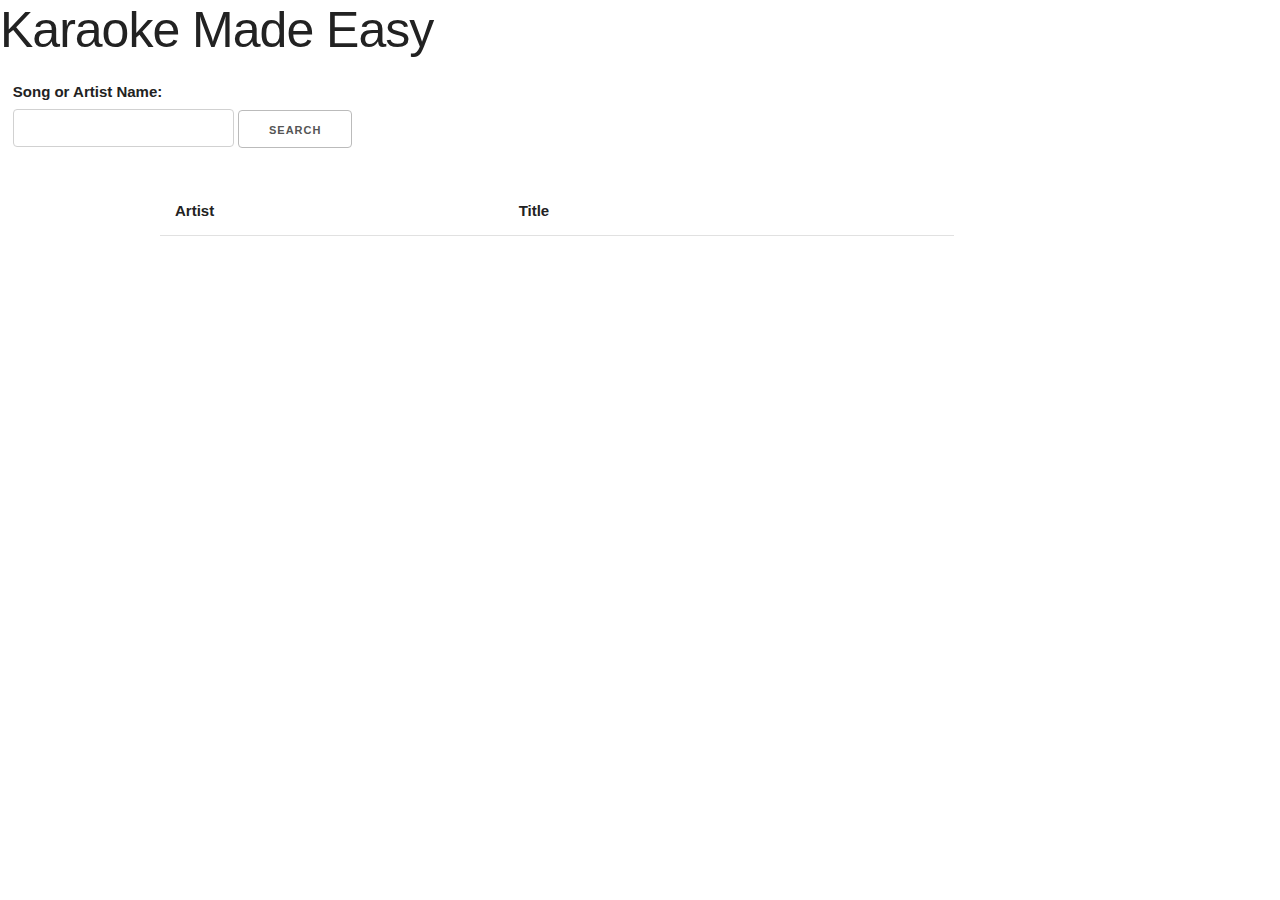
<file: index.html>
<!DOCTYPE html>
<html lang="en">
  <head>
    <meta charset="UTF-8" />
    <meta http-equiv="X-UA-Compatible" content="IE=edge" />
    <meta name="viewport" content="width=device-width, initial-scale=1.0" />
    <title>Karaoke Web App</title>

    <!--
      Link to Skeleton CSS
      http://getskeleton.com/
    -->
    <link rel="stylesheet" href="assets/css/normalize.css" />
    <link rel="stylesheet" href="assets/css/skeleton.css" />
    <link rel="stylesheet" href="assets/css/style.css" />
    
  </head>
  <body>
    <h1>Karaoke Made Easy</h1>
    <!--searchable form for artist-->
    <form>
      <label for="artist">Song or Artist Name:</label>
      <input name="artist" type="text" id="search-field" />
      <button type="submit" id="search">Search</button>
    </form>
    <div id="error-message"></div>
    
    <!--search history -->
    <div id="search-history" class="container two columns">
    </div>
    
    
    <div class="container">
      <div class="row">
        <div class="ten columns">
          <!--table to use the full 12 column width and odd background color-->
          <table class="u-full-width odd-background-color">
            <thead>
              <tr>
                <th>Artist</th>
                <th>Title</th>
                <th></th>
              </tr>
            </thead>
            <tbody id="tbody"></tbody>
          </table>
        </div>
      </div>
    </div>
  <!-- START of The Modal -->
  <div id="myModal" class="modal" style="overflow:auto;">
    <!-- Modal content -->
    <div class="modal-content">
      <span class="close">&times;</span>
      <p id="result">"some text in the modal</p>
      <div>
        <button onClick="window.print()">Print these lyrics</button>
      </div>
    </div>
  </div>
  <!-- END of the Modal -->

    <script src="assets/js/homepage.js"></script>
    <script src="https://cdnjs.cloudflare.com/ajax/libs/jquery/3.4.1/jquery.min.js"></script>
  </body>
</html>
</file>
<file: assets/css/skeleton.css>
/*
* Skeleton V2.0.4
* Copyright 2014, Dave Gamache
* www.getskeleton.com
* Free to use under the MIT license.
* http://www.opensource.org/licenses/mit-license.php
* 12/29/2014
*/


/* Table of contents
––––––––––––––––––––––––––––––––––––––––––––––––––
- Grid
- Base Styles
- Typography
- Links
- Buttons
- Forms
- Lists
- Code
- Tables
- Spacing
- Utilities
- Clearing
- Media Queries
*/


/* Grid
–––––––––––––––––––––––––––––––––––––––––––––––––– */
.container {
  position: relative;
  width: 100%;
  max-width: 960px;
  margin: 0 auto;
  padding: 0 20px;
  box-sizing: border-box; }
.column,
.columns {
  width: 100%;
  float: left;
  box-sizing: border-box; }

/* For devices larger than 400px */
@media (min-width: 400px) {
  .container {
    width: 85%;
    padding: 0; }
}

/* For devices larger than 550px */
@media (min-width: 550px) {
  .container {
    width: 80%; }
  .column,
  .columns {
    margin-left: 4%; }
  .column:first-child,
  .columns:first-child {
    margin-left: 0; }

  .one.column,
  .one.columns                    { width: 4.66666666667%; }
  .two.columns                    { width: 13.3333333333%; }
  .three.columns                  { width: 22%;            }
  .four.columns                   { width: 30.6666666667%; }
  .five.columns                   { width: 39.3333333333%; }
  .six.columns                    { width: 48%;            }
  .seven.columns                  { width: 56.6666666667%; }
  .eight.columns                  { width: 65.3333333333%; }
  .nine.columns                   { width: 74.0%;          }
  .ten.columns                    { width: 82.6666666667%; }
  .eleven.columns                 { width: 91.3333333333%; }
  .twelve.columns                 { width: 100%; margin-left: 0; }

  .one-third.column               { width: 30.6666666667%; }
  .two-thirds.column              { width: 65.3333333333%; }

  .one-half.column                { width: 48%; }

  /* Offsets */
  .offset-by-one.column,
  .offset-by-one.columns          { margin-left: 8.66666666667%; }
  .offset-by-two.column,
  .offset-by-two.columns          { margin-left: 17.3333333333%; }
  .offset-by-three.column,
  .offset-by-three.columns        { margin-left: 26%;            }
  .offset-by-four.column,
  .offset-by-four.columns         { margin-left: 34.6666666667%; }
  .offset-by-five.column,
  .offset-by-five.columns         { margin-left: 43.3333333333%; }
  .offset-by-six.column,
  .offset-by-six.columns          { margin-left: 52%;            }
  .offset-by-seven.column,
  .offset-by-seven.columns        { margin-left: 60.6666666667%; }
  .offset-by-eight.column,
  .offset-by-eight.columns        { margin-left: 69.3333333333%; }
  .offset-by-nine.column,
  .offset-by-nine.columns         { margin-left: 78.0%;          }
  .offset-by-ten.column,
  .offset-by-ten.columns          { margin-left: 86.6666666667%; }
  .offset-by-eleven.column,
  .offset-by-eleven.columns       { margin-left: 95.3333333333%; }

  .offset-by-one-third.column,
  .offset-by-one-third.columns    { margin-left: 34.6666666667%; }
  .offset-by-two-thirds.column,
  .offset-by-two-thirds.columns   { margin-left: 69.3333333333%; }

  .offset-by-one-half.column,
  .offset-by-one-half.columns     { margin-left: 52%; }

}


/* Base Styles
–––––––––––––––––––––––––––––––––––––––––––––––––– */
/* NOTE
html is set to 62.5% so that all the REM measurements throughout Skeleton
are based on 10px sizing. So basically 1.5rem = 15px :) */
html {
  font-size: 62.5%; }
body {
  font-size: 1.5em; /* currently ems cause chrome bug misinterpreting rems on body element */
  line-height: 1.6;
  font-weight: 400;
  font-family: "Raleway", "HelveticaNeue", "Helvetica Neue", Helvetica, Arial, sans-serif;
  color: #222; }


/* Typography
–––––––––––––––––––––––––––––––––––––––––––––––––– */
h1, h2, h3, h4, h5, h6 {
  margin-top: 0;
  margin-bottom: 2rem;
  font-weight: 300; }
h1 { font-size: 4.0rem; line-height: 1.2;  letter-spacing: -.1rem;}
h2 { font-size: 3.6rem; line-height: 1.25; letter-spacing: -.1rem; }
h3 { font-size: 3.0rem; line-height: 1.3;  letter-spacing: -.1rem; }
h4 { font-size: 2.4rem; line-height: 1.35; letter-spacing: -.08rem; }
h5 { font-size: 1.8rem; line-height: 1.5;  letter-spacing: -.05rem; }
h6 { font-size: 1.5rem; line-height: 1.6;  letter-spacing: 0; }

/* Larger than phablet */
@media (min-width: 550px) {
  h1 { font-size: 5.0rem; }
  h2 { font-size: 4.2rem; }
  h3 { font-size: 3.6rem; }
  h4 { font-size: 3.0rem; }
  h5 { font-size: 2.4rem; }
  h6 { font-size: 1.5rem; }
}

p {
  margin-top: 0; }


/* Links
–––––––––––––––––––––––––––––––––––––––––––––––––– */
a {
  color: #1EAEDB; }
a:hover {
  color: #0FA0CE; }


/* Buttons
–––––––––––––––––––––––––––––––––––––––––––––––––– */
.button,
button,
input[type="submit"],
input[type="reset"],
input[type="button"] {
  display: inline-block;
  height: 38px;
  padding: 0 30px;
  color: #555;
  text-align: center;
  font-size: 11px;
  font-weight: 600;
  line-height: 38px;
  letter-spacing: .1rem;
  text-transform: uppercase;
  text-decoration: none;
  white-space: nowrap;
  background-color: transparent;
  border-radius: 4px;
  border: 1px solid #bbb;
  cursor: pointer;
  box-sizing: border-box; }
.button:hover,
button:hover,
input[type="submit"]:hover,
input[type="reset"]:hover,
input[type="button"]:hover,
.button:focus,
button:focus,
input[type="submit"]:focus,
input[type="reset"]:focus,
input[type="button"]:focus {
  color: #333;
  border-color: #888;
  outline: 0; }
.button.button-primary,
button.button-primary,
input[type="submit"].button-primary,
input[type="reset"].button-primary,
input[type="button"].button-primary {
  color: #FFF;
  background-color: #33C3F0;
  border-color: #33C3F0; }
.button.button-primary:hover,
button.button-primary:hover,
input[type="submit"].button-primary:hover,
input[type="reset"].button-primary:hover,
input[type="button"].button-primary:hover,
.button.button-primary:focus,
button.button-primary:focus,
input[type="submit"].button-primary:focus,
input[type="reset"].button-primary:focus,
input[type="button"].button-primary:focus {
  color: #FFF;
  background-color: #1EAEDB;
  border-color: #1EAEDB; }


/* Forms
–––––––––––––––––––––––––––––––––––––––––––––––––– */
input[type="email"],
input[type="number"],
input[type="search"],
input[type="text"],
input[type="tel"],
input[type="url"],
input[type="password"],
textarea,
select {
  height: 38px;
  padding: 6px 10px; /* The 6px vertically centers text on FF, ignored by Webkit */
  background-color: #fff;
  border: 1px solid #D1D1D1;
  border-radius: 4px;
  box-shadow: none;
  box-sizing: border-box; }
/* Removes awkward default styles on some inputs for iOS */
input[type="email"],
input[type="number"],
input[type="search"],
input[type="text"],
input[type="tel"],
input[type="url"],
input[type="password"],
textarea {
  -webkit-appearance: none;
     -moz-appearance: none;
          appearance: none; }
textarea {
  min-height: 65px;
  padding-top: 6px;
  padding-bottom: 6px; }
input[type="email"]:focus,
input[type="number"]:focus,
input[type="search"]:focus,
input[type="text"]:focus,
input[type="tel"]:focus,
input[type="url"]:focus,
input[type="password"]:focus,
textarea:focus,
select:focus {
  border: 1px solid #33C3F0;
  outline: 0; }
label,
legend {
  display: block;
  margin-bottom: .5rem;
  font-weight: 600; }
fieldset {
  padding: 0;
  border-width: 0; }
input[type="checkbox"],
input[type="radio"] {
  display: inline; }
label > .label-body {
  display: inline-block;
  margin-left: .5rem;
  font-weight: normal; }


/* Lists
–––––––––––––––––––––––––––––––––––––––––––––––––– */
ul {
  list-style: circle inside; }
ol {
  list-style: decimal inside; }
ol, ul {
  padding-left: 0;
  margin-top: 0; }
ul ul,
ul ol,
ol ol,
ol ul {
  margin: 1.5rem 0 1.5rem 3rem;
  font-size: 90%; }
li {
  margin-bottom: 1rem; }


/* Code
–––––––––––––––––––––––––––––––––––––––––––––––––– */
code {
  padding: .2rem .5rem;
  margin: 0 .2rem;
  font-size: 90%;
  white-space: nowrap;
  background: #F1F1F1;
  border: 1px solid #E1E1E1;
  border-radius: 4px; }
pre > code {
  display: block;
  padding: 1rem 1.5rem;
  white-space: pre; }


/* Tables
–––––––––––––––––––––––––––––––––––––––––––––––––– */
th,
td {
  padding: 12px 15px;
  text-align: left;
  border-bottom: 1px solid #E1E1E1; }
th:first-child,
td:first-child {
  padding-left: 0; }
th:last-child,
td:last-child {
  padding-right: 0; }


/* Spacing
–––––––––––––––––––––––––––––––––––––––––––––––––– */
button,
.button {
  margin-bottom: 1rem; }
input,
textarea,
select,
fieldset {
  margin-bottom: 1.5rem; }
pre,
blockquote,
dl,
figure,
table,
p,
ul,
ol,
form {
  margin-bottom: 2.5rem; }


/* Utilities
–––––––––––––––––––––––––––––––––––––––––––––––––– */
.u-full-width {
  width: 100%;
  box-sizing: border-box; }
.u-max-full-width {
  max-width: 100%;
  box-sizing: border-box; }
.u-pull-right {
  float: right; }
.u-pull-left {
  float: left; }


/* Misc
–––––––––––––––––––––––––––––––––––––––––––––––––– */
hr {
  margin-top: 3rem;
  margin-bottom: 3.5rem;
  border-width: 0;
  border-top: 1px solid #E1E1E1; }


/* Clearing
–––––––––––––––––––––––––––––––––––––––––––––––––– */

/* Self Clearing Goodness */
.container:after,
.row:after,
.u-cf {
  content: "";
  display: table;
  clear: both; }


/* Media Queries
–––––––––––––––––––––––––––––––––––––––––––––––––– */
/*
Note: The best way to structure the use of media queries is to create the queries
near the relevant code. For example, if you wanted to change the styles for buttons
on small devices, paste the mobile query code up in the buttons section and style it
there.
*/


/* Larger than mobile */
@media (min-width: 400px) {}

/* Larger than phablet (also point when grid becomes active) */
@media (min-width: 550px) {}

/* Larger than tablet */
@media (min-width: 750px) {}

/* Larger than desktop */
@media (min-width: 1000px) {}

/* Larger than Desktop HD */
@media (min-width: 1200px) {}
</file>
<file: assets/css/style.css>
body{
    font-family:'Franklin Gothic Medium', 'Arial Narrow', Arial, sans-serif;
}

/* change back color for every odd row */
.odd-background-color tbody > tr:nth-of-type(odd) {
    background-color: #eeeeee;
}

/* restore the padding removed by skeleton*/
.odd-background-color th:first-child,
.odd-background-color td:first-child {
  padding-left: 15px; }
.odd-background-color th:last-child,
.odd-background-color td:last-child {
  padding-right: 15px; }

/* format the lyrics text*/
#result{
  white-space: pre;
}

form{
margin-left: 1%;
}


/*#search-history{
  position: absolute;
  top: 25%;
  margin-left: 1%;
  width: 0px;
}*/


 /*START of the Modal Content */
.modal {
  display: none; /* Hidden by default */
  position: fixed; /* Stay in place */
  z-index: 1; /* Sit on top */
  padding-top: 10px; /* Location of the box */
  left: 0;
  top: 0;
  width: 100%; /* Full width */
  height: 100%; /* Full height */
  overflow: auto; /* Enable scroll if needed */
  background-color: rgb(0,0,0); /* Fallback color */
  background-color: rgba(0,0,0,0.4); /* Black w/ opacity */
  
}

.modal-body{
  height: 80vh;
  overflow-y: auto;
}

.modal-content {
  background-color: #fefefe;
  margin: auto;
  padding: 20px;
  border: 1px solid #888;
  width: 80%;
  overflow: auto;
}

/* The Close Button */
.close {
  color: #aaaaaa;
  float: right;
  font-size: 28px;
  font-weight: bold;
}

.close:hover,
.close:focus {
  color: #000;
  text-decoration: none;
  cursor: pointer;
}


/*END of the Modal Content */
</file>
